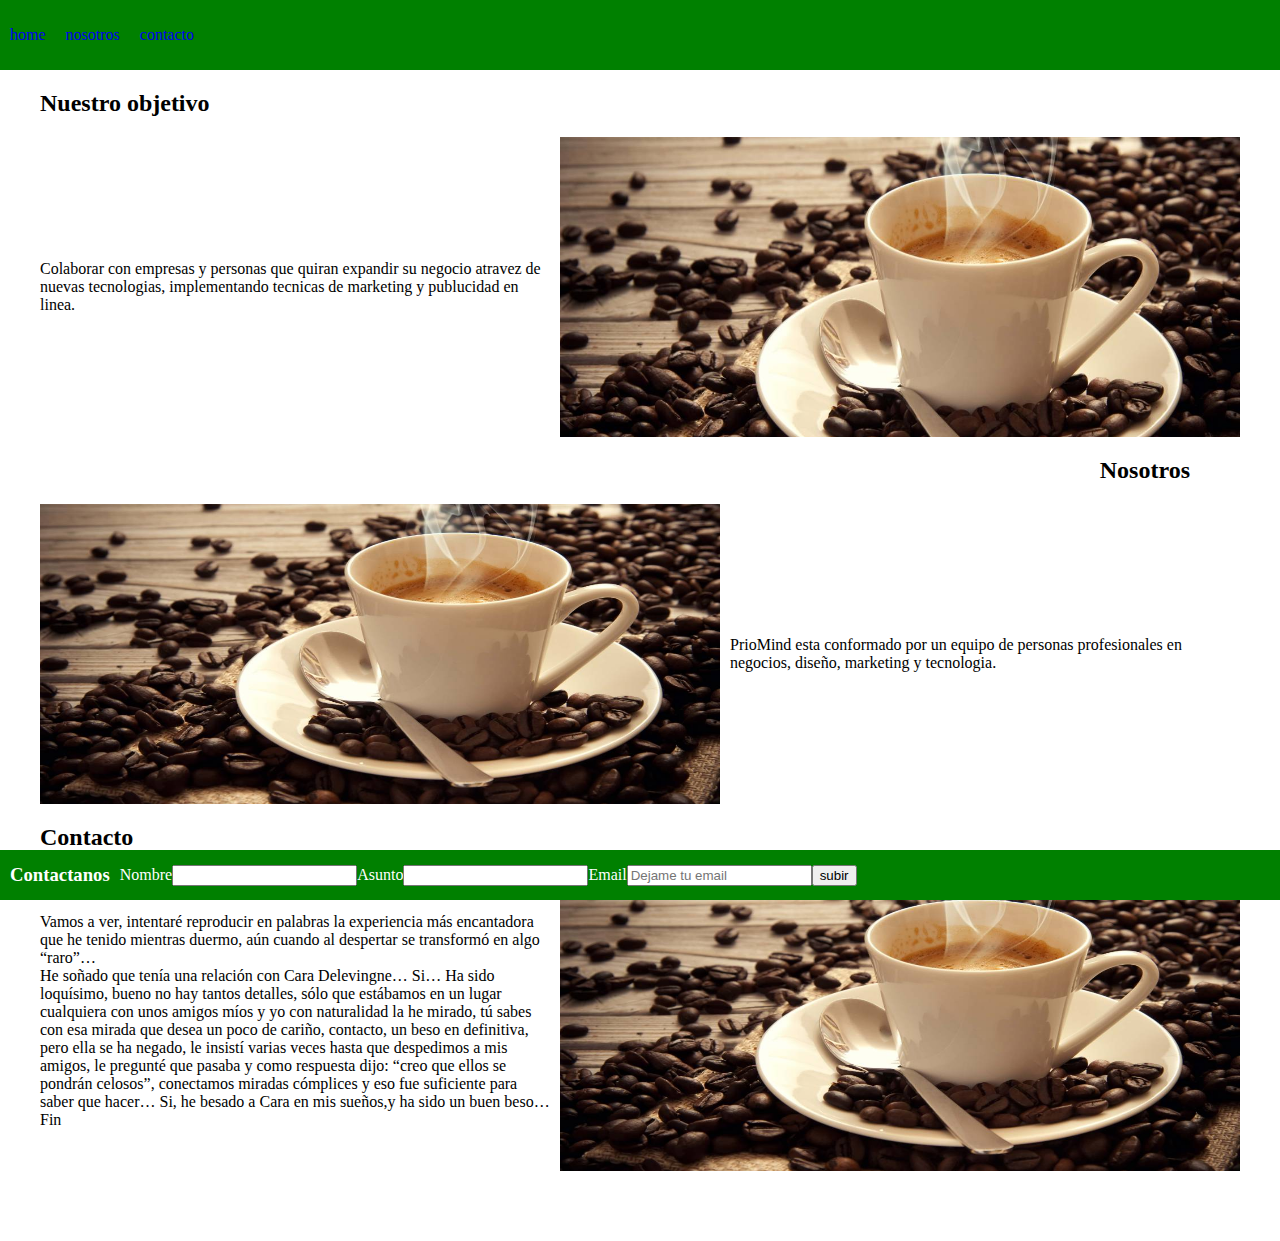
<file: index.html>
<!DOCTYPE html>
<html>
<head>
	<meta charset="utf-8">
	<link rel="stylesheet" type="text/css" href="src/css/style.css">
	<script type="text/javascript" src="src/javascript/doc.js"></script>
	<title>PrioMindPruebas</title>
</head>
<body>
	<header>
		<div class="header-container" id="home">
			<a href="#home">home</a>
			<a href="#us">nosotros</a>
			<a href="#contact">contacto</a>
		</div>
	</header>
	<div class="container">
		<section>
			<h2>Nuestro objetivo</h2>
		</section>
		<div class="container-component">
			<div class="text-container">
				<p>
					Colaborar con empresas y personas que quiran expandir su negocio atravez de nuevas tecnologias,
					implementando tecnicas de marketing y publucidad en linea.
				</p>
			</div>
			<div class="image-container">
				<figure>
					<img src="src/images/first_image.jpg">
				</figure>
			</div>
		</div>
		<div id="us"></div>
		<section class="section-us">
			<h2>Nosotros</h2>
		</section>
		<div class="container-component-new">
			<div class="image-container">
				<img src="src/images/first_image.jpg">
			</div>
			<div class="text-container-right">
				<p>
					PrioMind esta conformado por un equipo de personas profesionales en negocios, diseño, marketing y tecnologia.
				</p>
			</div>
		</div>
		<section id="contact">
			<h2>Contacto</h2>
		</section>
		<div class="container-component">
			<div class="text-container">
				<p>
					Vamos a ver, intentaré reproducir en palabras la experiencia más encantadora que he tenido mientras duermo, aún cuando al despertar se transformó en algo “raro”…<br />

					He soñado que tenía una relación con Cara Delevingne… Si… Ha sido loquísimo, bueno no hay tantos detalles, sólo que estábamos en un lugar cualquiera con unos amigos míos y yo con naturalidad la he mirado, tú sabes con esa mirada que desea un poco de cariño, contacto, un beso en definitiva, pero ella se ha negado, le insistí varias veces hasta que despedimos a mis amigos, le pregunté que pasaba y como respuesta dijo: “creo que ellos se pondrán celosos”, conectamos miradas cómplices y eso fue suficiente para saber que hacer… Si, he besado a Cara en mis sueños,y ha sido un buen beso…<br />

					Fin<br />
				</p>
			</div>
			<div class="image-container">
				<img src="src/images/first_image.jpg">
			</div>
		</div>
	</div>
	</body>
	<footer>
		
		<form method="post" id="formularioEmail" >
			<div class="footer-container">
				<h3>Contactanos</h3>

				<label for="nombre">Nombre</label>
				<input type="text" name="nombre" required id="nombre">

				<label for="asunto">Asunto</label>
				<input type="text" required name="asunto" id="asunto">

				<label for="email">Email</label>
				<input type="text" required placeholder="Dejame tu email" name="email" id="email">
				<button type="submit">subir</button>
			</div>
		</form>

		<script type="text/javascript" >
			var formulario = document.getElementById('formularioEmail');
			formulario.addEventListener('submit', enviarEmail);

			function enviarEmail() {
				//enviar correo por maichimp
				//evt.preventDefault();
				alert("enviado");
				//formulario.submit();
			}
		</script>
	</footer>
</html>
</file>
<file: src/css/style.css>
body {
	margin: 0;
	padding: 20px;
	background-color: white;
	    margin-bottom: 30px;
}

/*<------section-header-------->*/
header {
	background-color: green;
	display: flex;
	justify-content: space-between;
	align-items: center;
	width: 100%;
	height: 70px;
	position: fixed;
    top: 0;
    left: 0;
}

.header-container {
	display: flex;
}

.header-container a {
	text-decoration: none;
	display: flex;
	margin-right: 10px;
    margin-left: 10px;
}

/*<------section-contenido-------->*/
.container {
	padding: 20px;
	margin-top: 30px;
}

.container-component {
	display: flex;
	justify-content: space-between;
    align-items: center;
}

.image-container {
	height: 300px;
	width: 100%;
    overflow: hidden;
    position: static;
}

.image-container figure {
	margin: 0;
}

.text-container {
	width: 75%;
	margin-right: 10px;
}

img {
	height: 100%;
	width: 100%;
}

/*<------section-contenido-left-------->*/
.container-component-new {
	display: flex;
	justify-content: space-between;
	align-items: center;
	margin-top: 20px;
}

.text-container-right {
	width: 75%;
	margin-left: 10px;
}

.section-us {
	display: flex;
	justify-content: flex-end;
}

.section-us h2 {
	color: black;
	padding-right: 50px;
	margin-bottom: 0px;
}

/*<------section-footer-------->*/
footer {
	color: white;
	background-color: green;
	height: 50px;
	display: flex;
	align-items: center;
	position: fixed;
    bottom: 0;
    left: 0;
    width: 100%;
}

.footer-container {
	display: flex;
	align-items: center;
}

.footer-container h3 {
	margin: 0;
	padding-left: 10px;
	padding-right: 10px;
}
</file>
